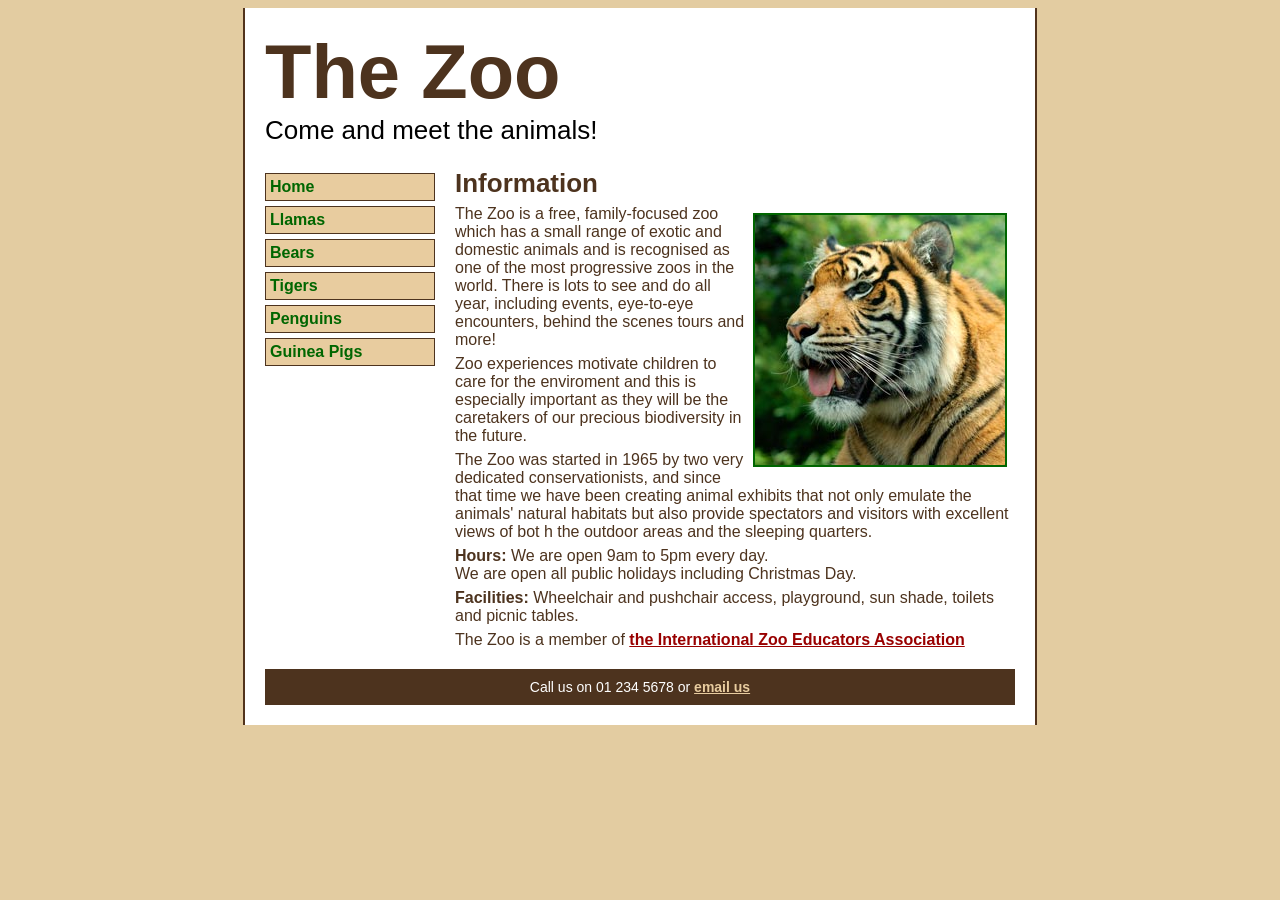
<file: index.html>
<!DOCTYPE html>
<html>
    <head>
        <title>The Zoo: Welcome</title>
        <link href="zoo-styles.css" rel="stylesheet" type="text/css" />
    </head>
    <body>
        <!--Container Beigns here-->
        <div id="container">
        <!--Header Section starts here-->
        <div id="header">
        <h1>The Zoo</h1>
        <h2>Come and meet the animals!</h2>
        </div>
        <!--Header Section ends here-->
        <!--Menu Section starts here-->
         <div id="menu">
       <ul>
        <li><a href="index.html">Home</a></li>
        <li><a href="llamas.html">Llamas</a></li>
        <li><a href="bears.html">Bears</a></li>
        <li><a href="tigers.html">Tigers</a></li>
        <li><a href="penguins.html">Penguins</a></li>
        <li><a href="guinea_pigs.html">Guinea Pigs</a></li>
       </ul>
       </div> <!--Menu Section ends here-->

          <div id="main">
            <h3>Information</h3>
            <p><img src="images/tiger.jpg" width="250" height="250" alt="Tiger" class="rightfloat" />
            The Zoo is a free, family-focused zoo which has a small range of exotic and domestic animals and is recognised as one of the most progressive zoos in the world. 
            There is lots to see and do all year, including events, eye-to-eye encounters, behind the scenes tours and more!<p/>
           <p>Zoo experiences motivate children to care for the enviroment and 
            this is especially important as they will be the caretakers of our precious biodiversity in the future.</p>

        <p>The Zoo was started in 1965 by two very dedicated conservationists, 
            and since that time 
            we have been creating animal exhibits that not only emulate the 
            animals' natural habitats 
            but also provide spectators and visitors with excellent views of bot
            h the outdoor areas and 
            the sleeping quarters.</p>

       <p><strong>Hours:</strong> We are open 9am to 5pm every day. <br>
        We are open all public holidays including Christmas Day. </p>
       <p><strong>Facilities:</strong> Wheelchair and pushchair access, 
        playground, sun shade, 
        toilets and picnic tables.</p>
        <p>The Zoo is a member of <a href=" http://www.izea.net/" target="_blank"> the International Zoo Educators Association 
       </a></p>
       </div><!--Main Section ends here-->
       <!--Footer Section starts here-->
       <div id="footer">
        <p>Call us on 01 234 5678 or <a href="mailto:info@thezoo.com?subject=Contact from the zoo
            website">email us</a></p>
            </div><!--Footer Section ends here-->
        </div><!--Container ends here-->
    </body>
</html>
</file>
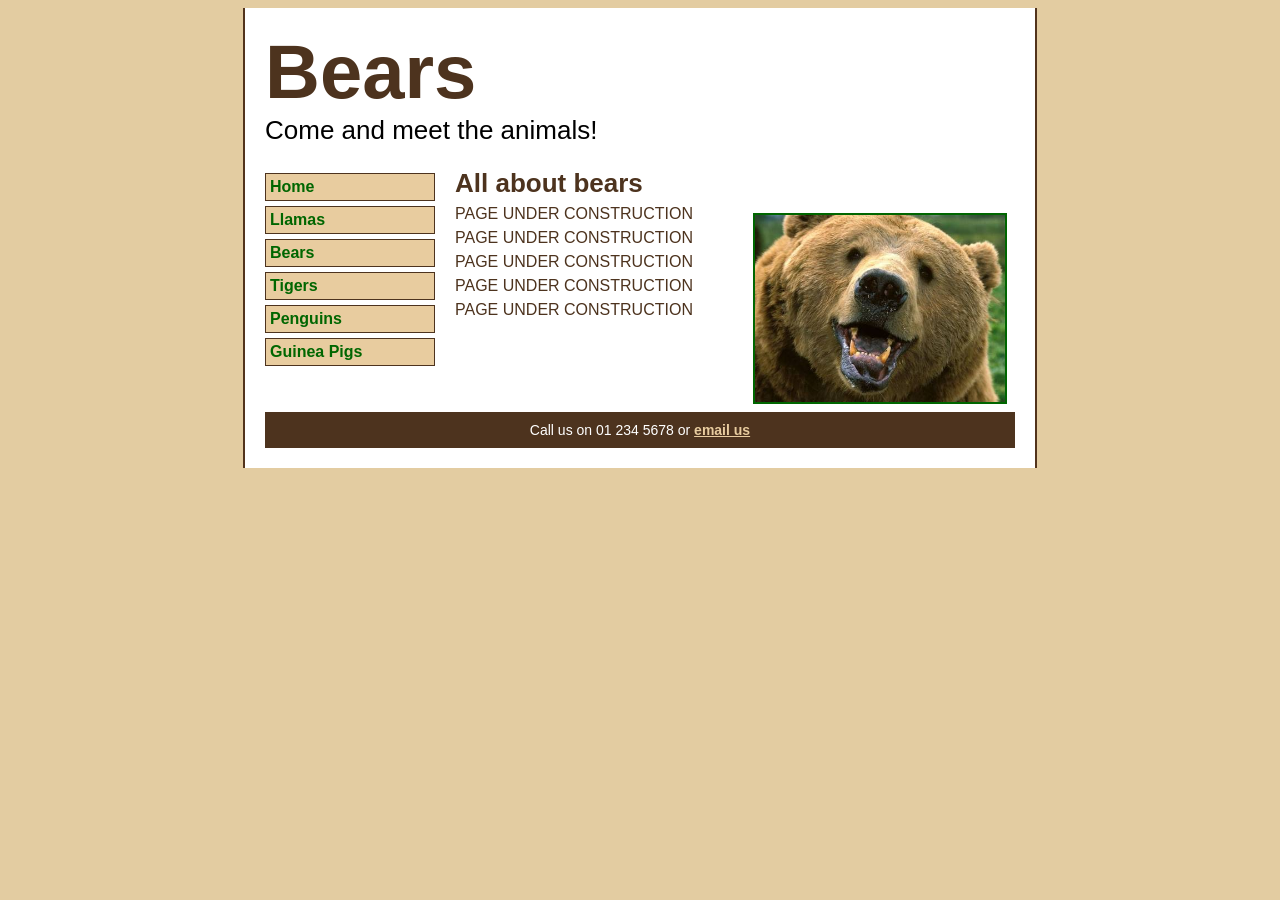
<file: bears.html>
<!DOCTYPE html>
<html>
    <head>
        <title>The Zoo: Bears</title>
        <link href="zoo-styles.css" rel="stylesheet" type="text/css" />
    </head>
    <body>
        <!--Container Beigns here-->
        <div id="container">
        <!--Header Section starts here-->
        <div id="header">
        <h1>Bears</h1>
        <h2>Come and meet the animals!</h2>
        </div>
        <!--Header Section ends here-->
        <!--Menu Section starts here-->
         <div id="menu">
       <ul>
        <li><a href="index.html">Home</a></li>
        <li><a href="llamas.html">Llamas</a></li>
        <li><a href="bears.html">Bears</a></li>
        <li><a href="tigers.html">Tigers</a></li>
        <li><a href="penguins.html">Penguins</a></li>
        <li><a href="guinea_pigs.html">Guinea Pigs</a></li>
       </ul>
       </div> <!--Menu Section ends here-->

          <div id="main">
            <h3>All about bears</h3>
            <p><img src="images/bear.jpeg" width="250" alt="Bear" class="rightfloat" />
            <p>PAGE UNDER CONSTRUCTION</p>
            <p>PAGE UNDER CONSTRUCTION</p>
            <p>PAGE UNDER CONSTRUCTION</p>
            <p>PAGE UNDER CONSTRUCTION</p>
            <p>PAGE UNDER CONSTRUCTION</p>

       </div><!--Main Section ends here-->
       <!--Footer Section starts here-->
       <div id="footer">
        <p>Call us on 01 234 5678 or <a href="mailto:info@thezoo.com?subject=Contact from the zoo
            website">email us</a></p>
            </div><!--Footer Section ends here-->
        </div><!--Container ends here-->
    </body>
</html>
</file>
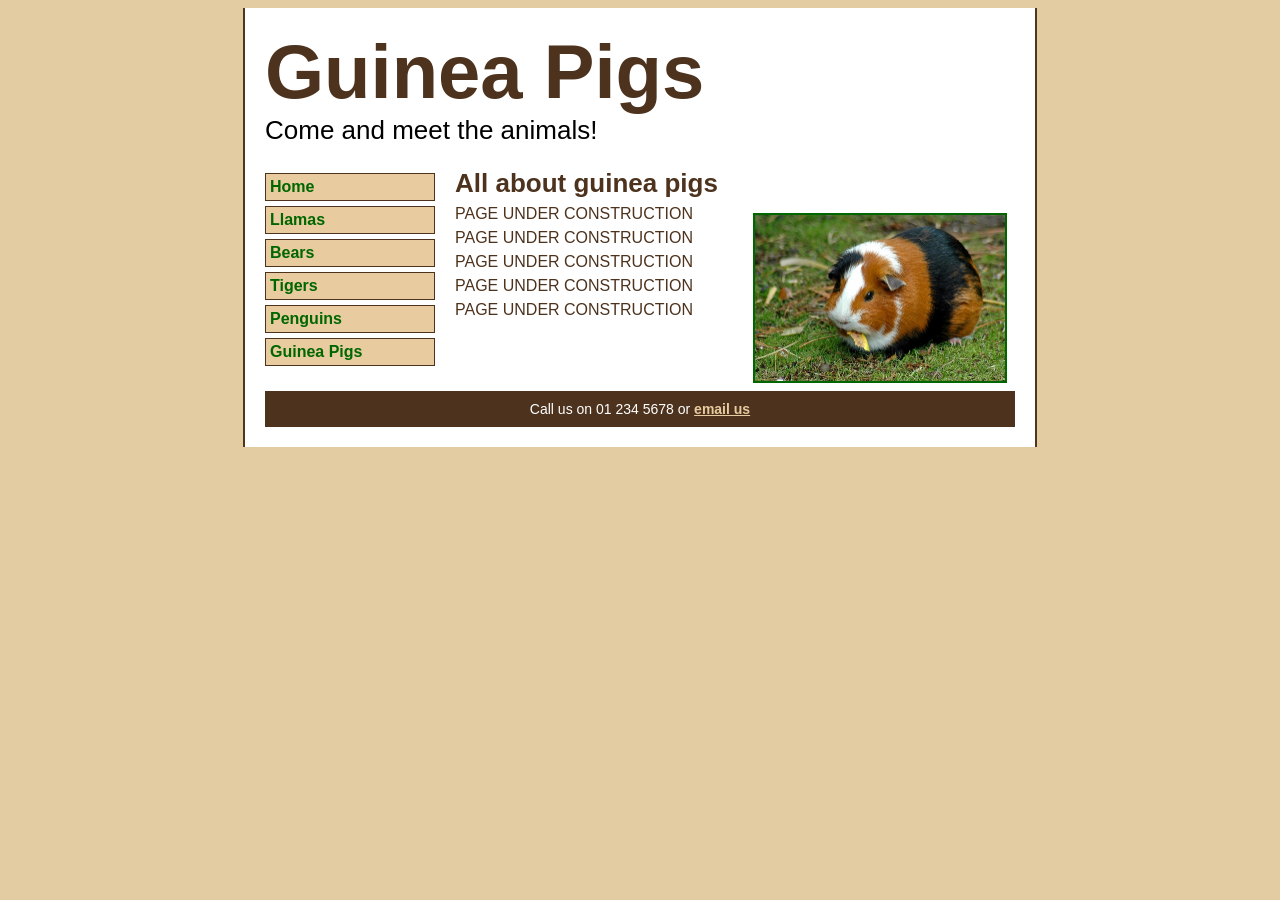
<file: Guinea_Pigs.html>
<!DOCTYPE html>
<html>
    <head>
        <title>The Zoo: Guinea Pigs</title>
        <link href="zoo-styles.css" rel="stylesheet" type="text/css" />
    </head>
    <body>
        <!--Container Beigns here-->
        <div id="container">
        <!--Header Section starts here-->
        <div id="header">
        <h1>Guinea Pigs</h1>
        <h2>Come and meet the animals!</h2>
        </div>
        <!--Header Section ends here-->
        <!--Menu Section starts here-->
         <div id="menu">
       <ul>
        <li><a href="index.html">Home</a></li>
        <li><a href="llamas.html">Llamas</a></li>
        <li><a href="bears.html">Bears</a></li>
        <li><a href="tigers.html">Tigers</a></li>
        <li><a href="penguins.html">Penguins</a></li>
        <li><a href="guinea_pigs.html">Guinea Pigs</a></li>
       </ul>
       </div> <!--Menu Section ends here-->

          <div id="main">
            <h3>All about guinea pigs</h3>
            <p><img src="images/guinea_pig.jpg" width="250" alt="Guinea Pig" class="rightfloat" />
            <p>PAGE UNDER CONSTRUCTION</p>
            <p>PAGE UNDER CONSTRUCTION</p>
            <p>PAGE UNDER CONSTRUCTION</p>
            <p>PAGE UNDER CONSTRUCTION</p>
            <p>PAGE UNDER CONSTRUCTION</p>
            
       </div><!--Main Section ends here-->
       <!--Footer Section starts here-->
       <div id="footer">
        <p>Call us on 01 234 5678 or <a href="mailto:info@thezoo.com?subject=Contact from the zoo
            website">email us</a></p>
            </div><!--Footer Section ends here-->
        </div><!--Container ends here-->
    </body>
</html>
</file>
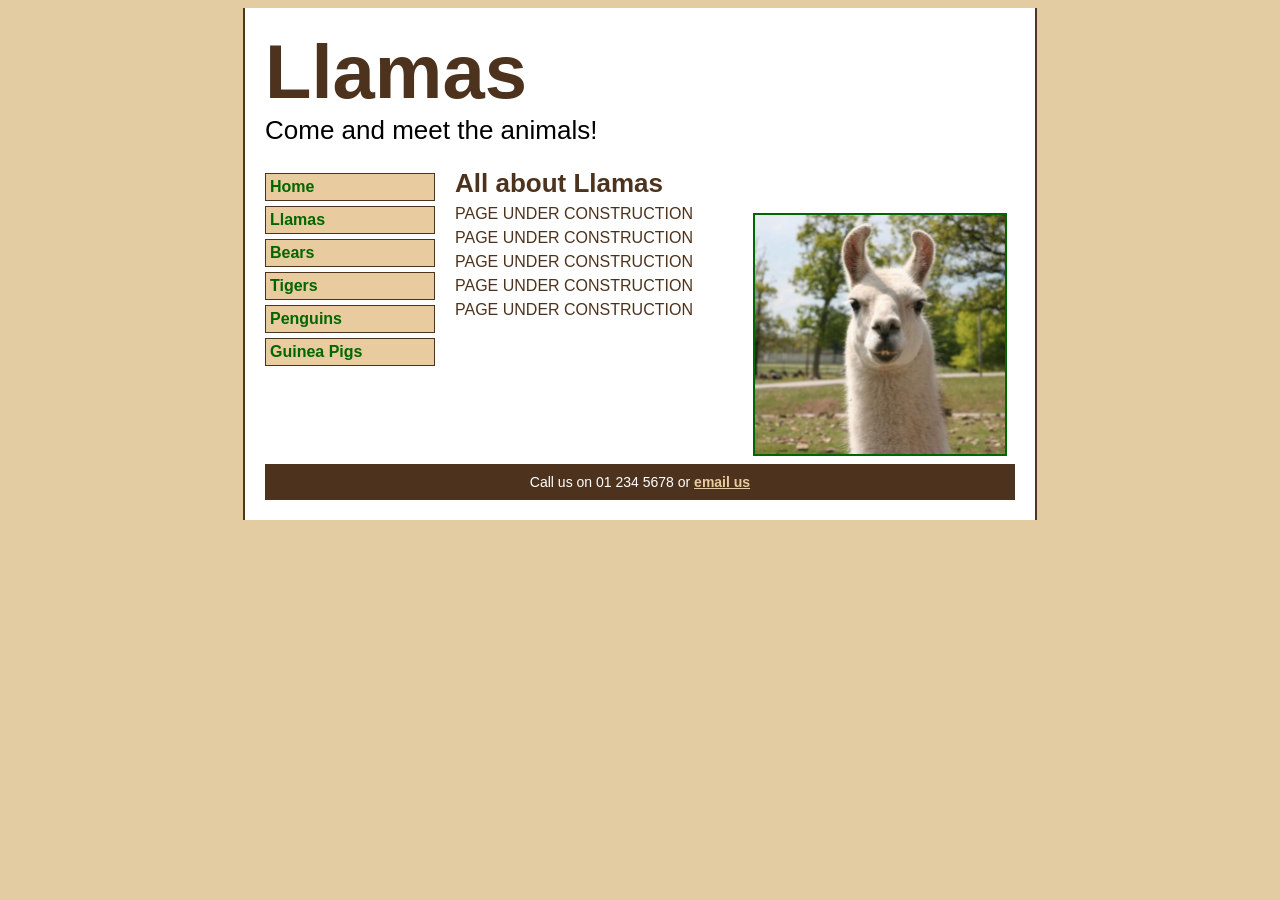
<file: Llamas.html>
<!DOCTYPE html>
<html>
    <head>
        <title>The Zoo: Llamas</title>
        <link href="zoo-styles.css" rel="stylesheet" type="text/css" />
    </head>
    <body>
        <!--Container Beigns here-->
        <div id="container">
        <!--Header Section starts here-->
        <div id="header">
        <h1>Llamas</h1>
        <h2>Come and meet the animals!</h2>
        </div>
        <!--Header Section ends here-->
        <!--Menu Section starts here-->
         <div id="menu">
       <ul>
        <li><a href="index.html">Home</a></li>
        <li><a href="llamas.html">Llamas</a></li>
        <li><a href="bears.html">Bears</a></li>
        <li><a href="tigers.html">Tigers</a></li>
        <li><a href="penguins.html">Penguins</a></li>
        <li><a href="guinea_pigs.html">Guinea Pigs</a></li>
       </ul>
       </div> <!--Menu Section ends here-->

          <div id="main">
            <h3>All about Llamas</h3>
            <p><img src="images/llama.jpg" width="250" alt="Llama" class="rightfloat" />
            <p>PAGE UNDER CONSTRUCTION</p>
            <p>PAGE UNDER CONSTRUCTION</p>
            <p>PAGE UNDER CONSTRUCTION</p>
            <p>PAGE UNDER CONSTRUCTION</p>
            <p>PAGE UNDER CONSTRUCTION</p>
            
       </div><!--Main Section ends here-->
       <!--Footer Section starts here-->
       <div id="footer">
        <p>Call us on 01 234 5678 or <a href="mailto:info@thezoo.com?subject=Contact from the zoo
            website">email us</a></p>
            </div><!--Footer Section ends here-->
        </div><!--Container ends here-->
    </body>
</html>
</file>
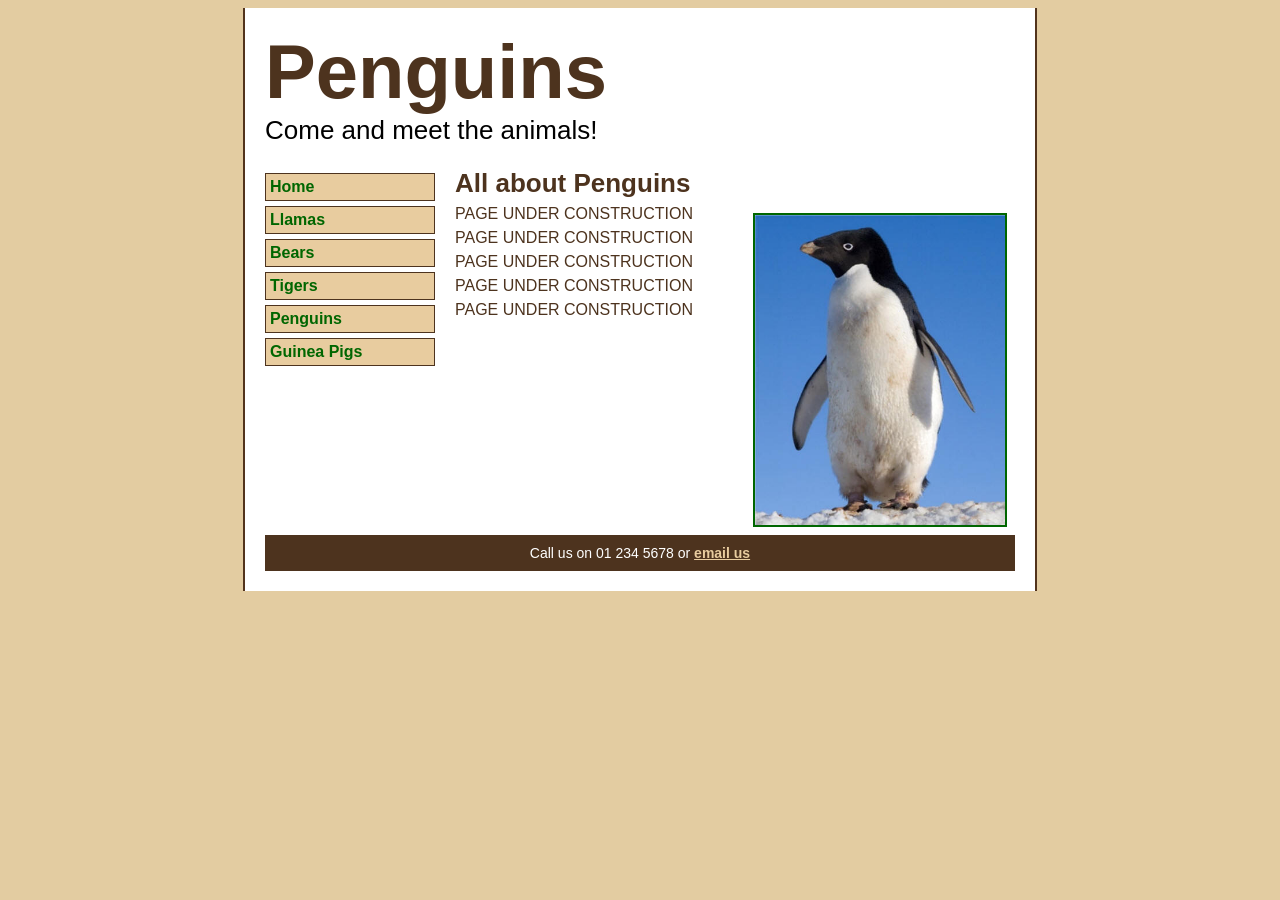
<file: penguins.html>
<!DOCTYPE html>
<html>
    <head>
        <title>The Zoo: Penguins</title>
        <link href="zoo-styles.css" rel="stylesheet" type="text/css" />
    </head>
    <body>
        <!--Container Beigns here-->
        <div id="container">
        <!--Header Section starts here-->
        <div id="header">
        <h1>Penguins</h1>
        <h2>Come and meet the animals!</h2>
        </div>
        <!--Header Section ends here-->
        <!--Menu Section starts here-->
         <div id="menu">
       <ul>
        <li><a href="index.html">Home</a></li>
        <li><a href="llamas.html">Llamas</a></li>
        <li><a href="bears.html">Bears</a></li>
        <li><a href="tigers.html">Tigers</a></li>
        <li><a href="penguins.html">Penguins</a></li>
        <li><a href="guinea_pigs.html">Guinea Pigs</a></li>
       </ul>
       </div> <!--Menu Section ends here-->

          <div id="main">
            <h3>All about Penguins</h3>
            <p><img src="images/penguin.jpg" width="250" alt="Penguin" class="rightfloat" />
            <p>PAGE UNDER CONSTRUCTION</p>
            <p>PAGE UNDER CONSTRUCTION</p>
            <p>PAGE UNDER CONSTRUCTION</p>
            <p>PAGE UNDER CONSTRUCTION</p>
            <p>PAGE UNDER CONSTRUCTION</p>
            
       </div><!--Main Section ends here-->
       <!--Footer Section starts here-->
       <div id="footer">
        <p>Call us on 01 234 5678 or <a href="mailto:info@thezoo.com?subject=Contact from the zoo
            website">email us</a></p>
            </div><!--Footer Section ends here-->
        </div><!--Container ends here-->
    </body>
</html>
</file>
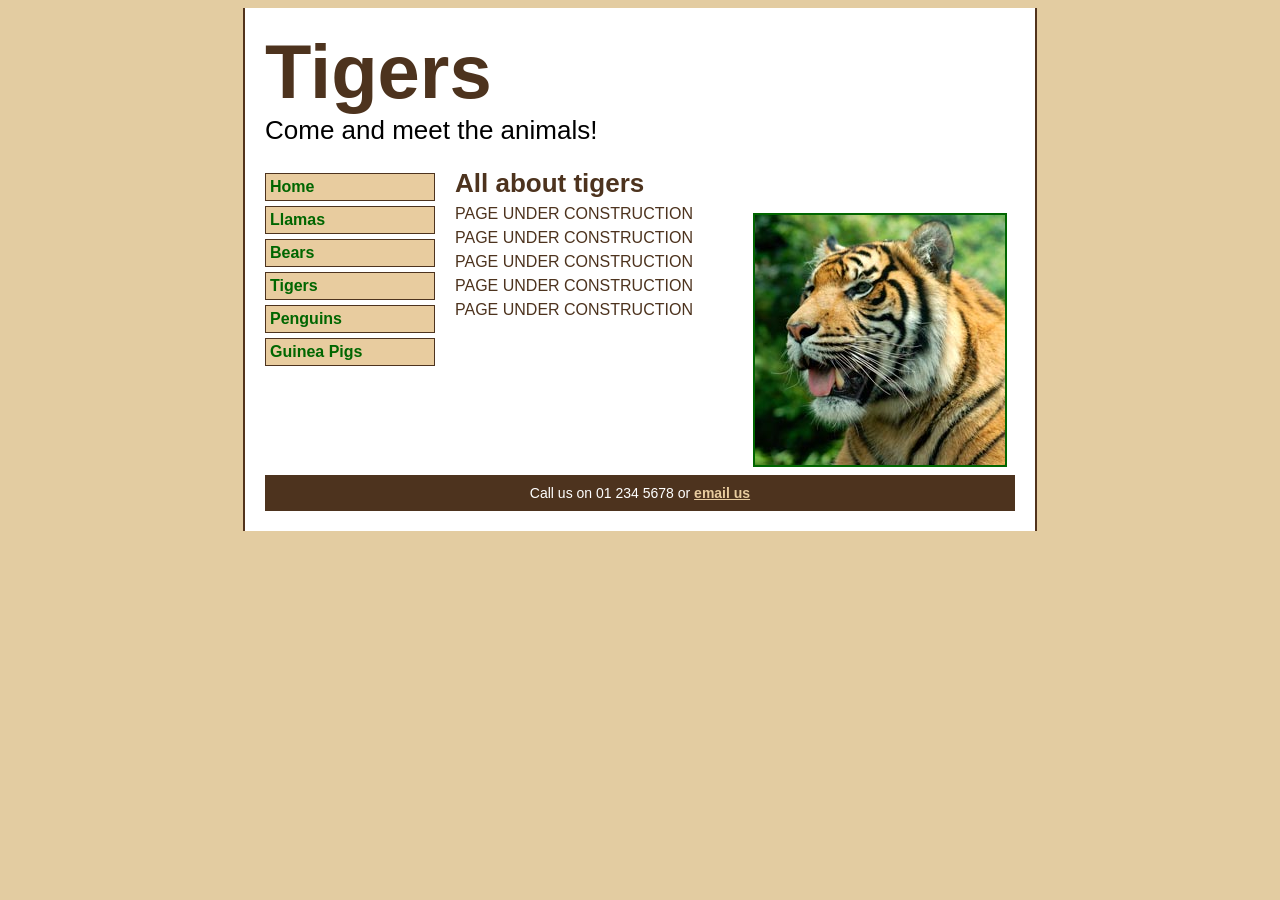
<file: tigers.html>
<!DOCTYPE html>
<html>
    <head>
        <title>The Zoo: Tigers</title>
        <link href="zoo-styles.css" rel="stylesheet" type="text/css" />
    </head>
    <body>
        <!--Container Beigns here-->
        <div id="container">
        <!--Header Section starts here-->
        <div id="header">
        <h1>Tigers</h1>
        <h2>Come and meet the animals!</h2>
        </div>
        <!--Header Section ends here-->
        <!--Menu Section starts here-->
         <div id="menu">
       <ul>
        <li><a href="index.html">Home</a></li>
        <li><a href="llamas.html">Llamas</a></li>
        <li><a href="bears.html">Bears</a></li>
        <li><a href="tigers.html">Tigers</a></li>
        <li><a href="penguins.html">Penguins</a></li>
        <li><a href="guinea_pigs.html">Guinea Pigs</a></li>
       </ul>
       </div> <!--Menu Section ends here-->

          <div id="main">
            <h3>All about tigers</h3>
            <p><img src="images/tiger.jpg" width="250" height="250" alt="Tiger" class="rightfloat" />
            <p>PAGE UNDER CONSTRUCTION</p>
            <p>PAGE UNDER CONSTRUCTION</p>
            <p>PAGE UNDER CONSTRUCTION</p>
            <p>PAGE UNDER CONSTRUCTION</p>
            <p>PAGE UNDER CONSTRUCTION</p>
            
       </div><!--Main Section ends here-->
       <!--Footer Section starts here-->
       <div id="footer">
        <p>Call us on 01 234 5678 or <a href="mailto:info@thezoo.com?subject=Contact from the zoo
            website">email us</a></p>
            </div><!--Footer Section ends here-->
        </div><!--Container ends here-->
    </body>
</html>
</file>
<file: zoo-styles.css>
body {
background-color: #e3cca1;
font-family: "Trebuchet MS", Arial, Helvetica, sans-serif;
}

#container {
    width: 750px;
    margin-right: auto;
    margin-left: auto;
    padding: 20px;
    background-color: #FFFFFF;
    border-right: solid 2px #52331C;
    border-left: solid 2px #52331C;
}

/*Text Tag Styles*/
h1 {
    font-family: "Arial Black", Gadget, sans-serif;
    font-size: 76px;
    color: #4D331E;
    margin-top: 0px;
    margin-bottom: 0px;
}

h2{
    font-weight: normal;
    margin-top: 0px;
    font-size: 26px;
}

h3 {
    font-weight: normal;
    margin-top: 0px;
    font-size: 26px;
    color: #4D331E;
   font-weight: bold;
}

p {
    font-size: 16px;
    color: #4D331E;
    padding: 0px;
    margin-top: 6px;
    margin-bottom: 6px;
}

/*Menu Section*/
#menu {
    width: 170px;
    float: left;
}
#menu ul {
    list-style-type: none;
   margin: 0px;
  padding: 0px;
}
#menu li{
    background-color: #E8CC9F;
    border: 1px solid #4D331E;
    margin-top: 5px;
    margin-bottom: 5px;
    padding: 4px;
}
#menu a:link, #menu a:visited {
    color:#060;
    font-weight:bold;
    text-decoration:none;
}
#menu a:hover, #menu a:active {
    color:#900;
    text-decoration:underline;
}
/*Main Section*/
#main {
    margin-left: 190px;
}
#main h3 {
    color: #4D331E;
    margin-top: 20px;
    margin-bottom: 6px;
}
#main p {
    font-size: 16px;
    margin-top: 6px;
    margin-bottom: 6px;
}
#main a:link, #main a:visited {
    color:#900;
    text-decoration:underline;
}
#main a:hover, #main a:active {
    color:#03C;
}
/*Footer Section*/
#footer {
    background-color: #4D331E;
    margin-top: 20px;
    clear: both; /*Makes footer always sit underneath the main content*/
}
#footer p {
    font-size: 14px;
    padding-top: 10px;
    padding-bottom: 10px;
    margin: 0px;
    color: #FFFFFF;
    text-align: center;
}
#footer a:link, #footer a:visited {
    color:#E8CC9F;
    text-decoration:underline;
}
#footer a:hover, #footer a:active {
    color:#000000;
}

/*Link Styles*/
a:link, a:visited {
    color:#060;
    font-weight:bold;
    text-decoration:underline;
}
a:hover, a:active {
    color:#900;
    text-decoration:underline;
}
/*Class Styles*/
.rightfloat {
    border: 2px solid #060;
    margin: 8px;
    float: right;
}
</file>
